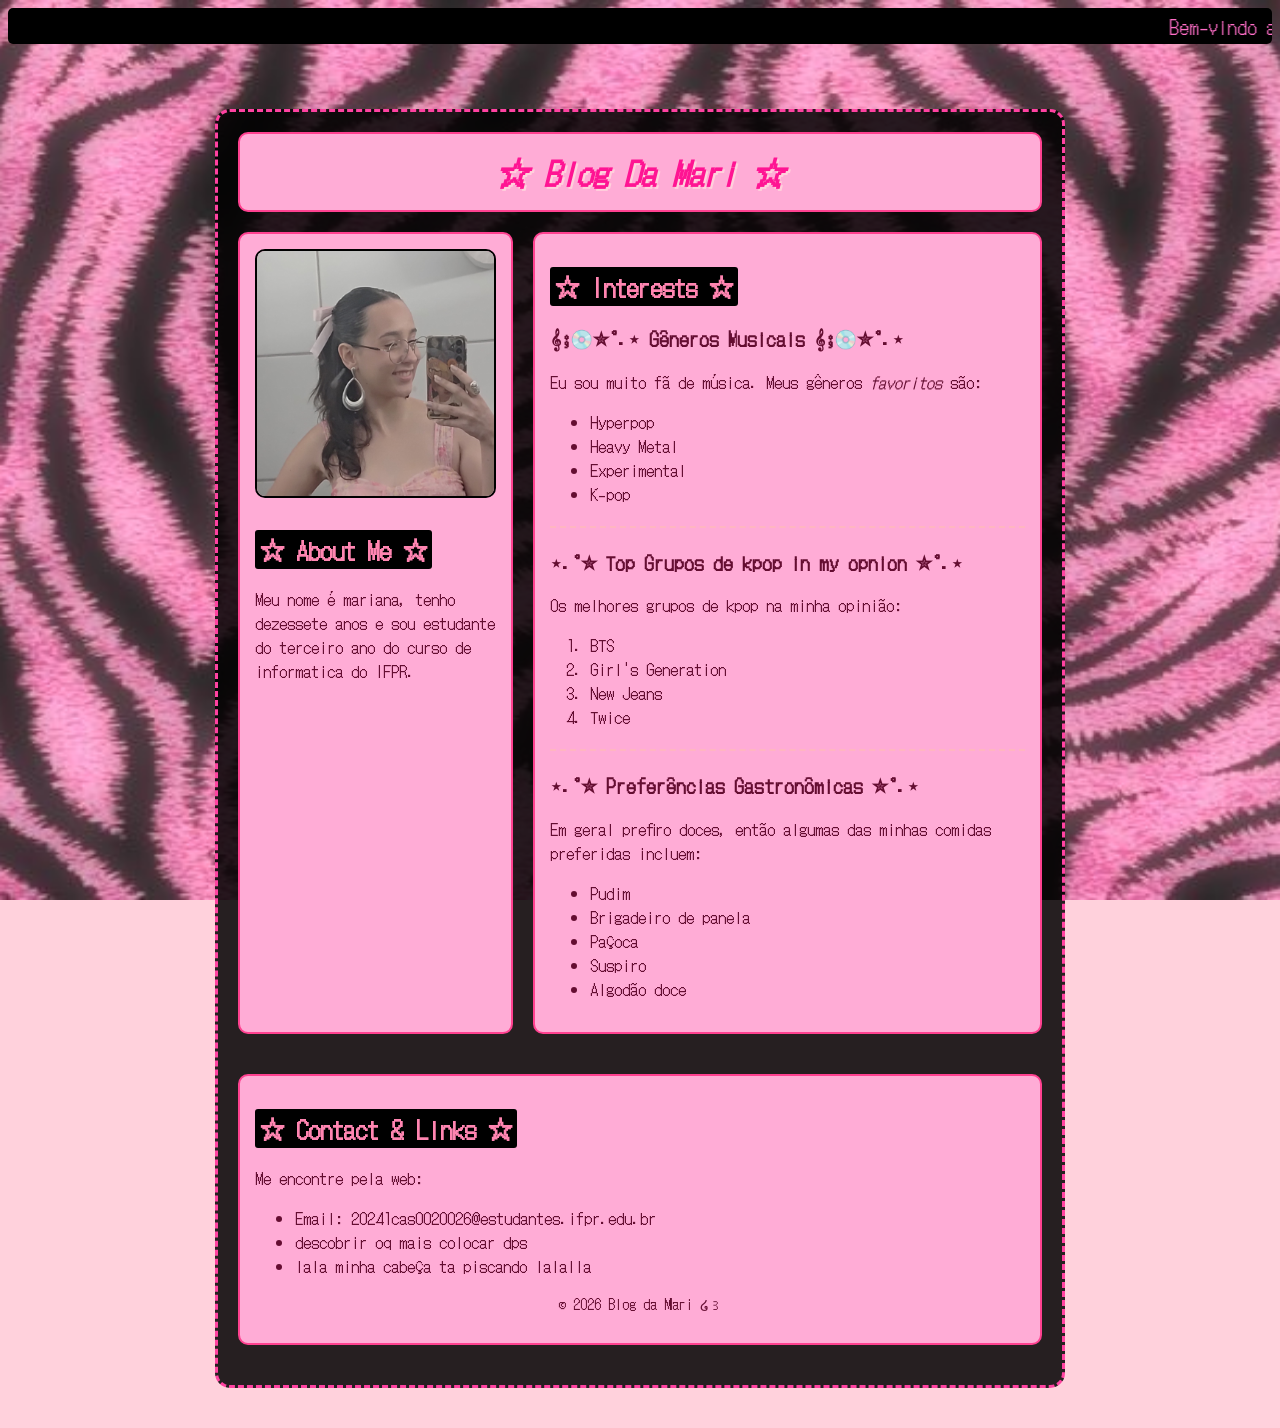
<file: index.html>
<!DOCTYPE html>
<html lang="pt-BR">
<head>
   <meta charset="UTF-8">
    <meta name="viewport" content="width=device-width, initial-scale=1.0">
    <title>˚₊‧꒰ა Blog ໒꒱ ‧₊˚</title>
    <link rel="icon" type="image/png" href="coracao.png">
    <link rel="stylesheet" href="style.css">
</head>

<body>

    <marquee>Bem-vindo ao meu blog! (ﾉ◕ヮ◕)ﾉ*:･ﾟ✧</marquee>

    <main class="container">

        <header class="box-interna">
            <h1><strong><i>☆ Blog Da Mari ☆</i></strong></h1>
        </header>

        <div class="layout-colunas">

            <aside class="box-interna perfil-box">
                <img src="profilepic.jpg" alt="Minha foto de perfil" class="foto-perfil">
                
                <h2><strong><mark>☆ About Me ☆</mark></strong></h2>
                <p>Meu nome é mariana, tenho dezessete anos e sou estudante do terceiro ano do curso de informatica do IFPR.</p>
            </aside>

            <section class="box-interna conteudo-box">
                <h2><mark>☆ Interests ☆</mark></h2>

                <article>
                    <h3><strong>𝄞⨾💿✮˚.⋆ Gêneros Musicais 𝄞⨾💿✮˚.⋆</strong></h3>
                    <p>Eu sou muito fã de música. Meus gêneros <i>favoritos</i> são:</p>
                    <ul>
                        <li>Hyperpop</li>
                        <li>Heavy Metal</li>
                        <li>Experimental</li>
                        <li>K-pop</li>
                    </ul>
                </article>

                <hr>

                <article>
                    <h3><strong>⋆.˚✮ Top Grupos de kpop in my opnion ✮˚.⋆</strong></h3>
                    <p>Os melhores grupos de kpop na minha opinião:</p>
                    <ol>
                        <li>BTS</li>
                        <li>Girl's Generation</li>
                        <li>New Jeans</li>
                        <li>Twice</li>
                    </ol>
                </article>

                <hr>

                <article>
                    <h3><strong>⋆.˚✮ Preferências Gastronômicas ✮˚.⋆</strong></h3>
                    <p>Em geral prefiro doces, então algumas das minhas comidas preferidas incluem:</p>
                    <ul>
                        <li>Pudim</li>
                        <li>Brigadeiro de panela</li>
                        <li>Paçoca</li>
                        <li>Suspiro</li>
                        <li>Algodão doce</li>
                    </ul>
                </article>
            </section>

        </div> <footer class="box-interna rodape-box">
            <h2><strong><mark>☆ Contact & Links ☆</mark></strong></h2>
            <p>Me encontre pela web:</p>
            <ul>
                <li>Email: 20241cas0020026@estudantes.ifpr.edu.br</li>
                <li>descobrir oq mais colocar dps</li>
                <li>lala minha cabeça ta piscando lalalla</li>
            </ul>
            <div class="botoes">
                </div>
            <p style="text-align: center; font-size: 14px;">© 2026 Blog da Mari ໒꒱</p>
        </footer>

    </main>
</body>
</html>
</file>
<file: style.css>
@import url('https://fonts.googleapis.com/css2?family=DotGothic16&display=swap');

body {
    font-family: 'DotGothic16', sans-serif;
    background-image: url('pink_.jpg');
    background-repeat: no-repeat;
    background-size: cover;
    background-position: center;
    background-attachment: fixed;
    background-color: #ffd1dc;
    color: #640d31;
    cursor: url('https://cdn.cursors-4u.net/css-previews/shiny-magenta-spinning-heart-a44fb078-css.webp') 0 0, auto !important;
}

.container {
    max-width: 850px;
    width: 95%;
    margin: 40px auto;
    background-color: rgba(0, 0, 0, 0.85);
    border: 3px dashed #ff42a1;
    border-radius: 15px;
    padding: 20px;
    box-sizing: border-box;
}

h1 {
    color: #ff1493;
    text-align: center;
    text-shadow: 2px 2px #ffd1dc;
    margin: 0;
}

.box-interna {
    border: 2px solid #ff4190;
    background-color: #ffacd6;
    padding: 15px;
    border-radius: 10px;
    margin-bottom: 20px;
    box-sizing: border-box; /* impede padding de estourar a largura */
}

.layout-colunas {
    display: flex;
    gap: 20px;
    margin-bottom: 40px;
}

.perfil-box {
    width: 35%;
    margin-bottom: 0;
}

.conteudo-box {
    width: 65%;
    margin-bottom: 0;
}

.foto-perfil {
    width: 100%;
    margin-bottom: 10px;
    border-radius: 10px;
    border: 2px solid #000000;
    box-sizing: border-box;
}

marquee {
    background-color: #000000;
    color: rgb(255, 110, 199);
    padding: 5px;
    font-size: 18px;
    border-radius: 5px;
    margin-bottom: 20px;
}

mark {
    background-color: hsl(0, 0%, 0%);
    color: hsl(338, 100%, 76%);
    border-radius: 3px;
    padding: 2px 5px;
}

hr {
    border: 0;
    border-top: 2px dashed #ffb6c1;
    margin-top: 20px;
    margin-bottom: 20px;
}

/* @media — regras aplicadas SÓ em telas até 600px */
@media (max-width: 600px) {

    .layout-colunas {
        flex-direction: column;
    }

    .perfil-box,
    .conteudo-box {
        width: 100%;
        min-width: 0; /*impede o vazamento pelo flexbox */
        margin-bottom: 20px;
        box-sizing: border-box; /* padding não estoura a caixinha */
    }

    .foto-perfil {
        width: 60%;
        display: block;
        margin: 0 auto 10px;
    }

    marquee {
        font-size: 14px;
    }
}
</file>
